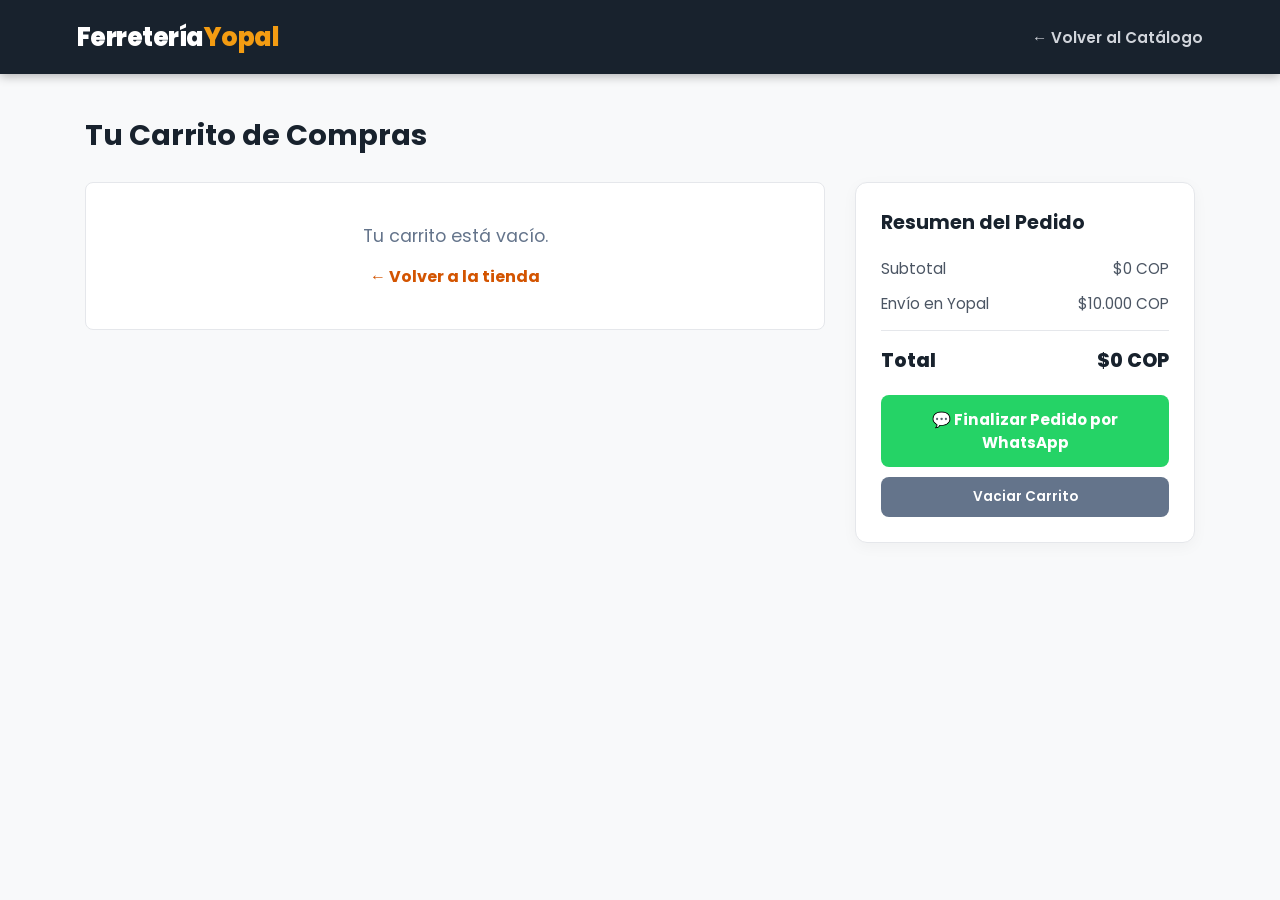
<file: carrito.html>
<!DOCTYPE html>
<html lang="es">

<head>
    <meta charset="UTF-8">
    <meta name="viewport" content="width=device-width, initial-scale=1.0">
    <title>Mi Carrito - Ferretería Yopal</title>
    <link href="https://fonts.googleapis.com/css2?family=Poppins:wght@400;600;700;800&display=swap" rel="stylesheet">

    <style>
        * {
            margin: 0;
            padding: 0;
            box-sizing: border-box;
            font-family: 'Poppins', sans-serif;
        }

        body {
            background-color: #f8f9fa;
            color: #212529;
        }

        /* --- NAVBAR GLOBAL --- */
        .navbar {
            display: flex;
            justify-content: space-between;
            align-items: center;
            padding: 1.1rem 6%;
            background: #18222d;
            color: #fff;
            position: sticky;
            top: 0;
            z-index: 1000;
            box-shadow: 0 2px 10px rgba(0, 0, 0, 0.3);
        }

        .logo {
            font-size: 1.6rem;
            font-weight: 800;
            color: #ffffff;
            text-decoration: none;
            letter-spacing: -0.5px;
        }

        .logo span {
            color: #f39c12;
        }

        .navbar nav a {
            color: #d1d5db;
            text-decoration: none;
            font-weight: 600;
            font-size: 0.95rem;
            transition: color 0.3s;
        }

        .navbar nav a:hover {
            color: #f39c12;
        }

        /* --- CONTENEDOR Y LAYOUT DEL CARRITO --- */
        .container {
            max-width: 1150px;
            margin: 40px auto;
            padding: 0 20px;
        }

        .cart-title {
            font-size: 1.8rem;
            color: #18222d;
            margin-bottom: 25px;
            font-weight: 700;
        }

        .cart-layout {
            display: grid;
            grid-template-columns: 1fr 340px;
            gap: 30px;
            align-items: start;
        }

        @media (max-width: 850px) {
            .cart-layout {
                grid-template-columns: 1fr;
            }
        }

        .cart-items-container {
            display: flex;
            flex-direction: column;
            gap: 15px;
        }

        /* --- TARJETA DE PRODUCTO EN LA LISTA --- */
        .cart-item {
            display: flex;
            align-items: center;
            background: #ffffff;
            padding: 15px 20px;
            border-radius: 10px;
            border: 1px solid #e5e7eb;
            box-shadow: 0 2px 8px rgba(0, 0, 0, 0.03);
        }

        .cart-item img {
            width: 90px;
            height: 80px;
            object-fit: cover;
            border-radius: 6px;
            margin-right: 20px;
        }

        .cart-item-details {
            flex-grow: 1;
        }

        .cart-item-details h4 {
            font-size: 1rem;
            color: #1a252f;
            font-weight: 600;
            margin-bottom: 5px;
        }

        .cart-item-details .precio-item {
            color: #d35400;
            font-weight: 700;
            font-size: 0.95rem;
        }

        /* Controles de Cantidad (+ / -) */
        .qty-controls {
            display: flex;
            align-items: center;
            background: #f1f5f9;
            border-radius: 6px;
            padding: 3px;
            margin-right: 15px;
            border: 1px solid #cbd5e1;
        }

        .qty-btn {
            background: #ffffff;
            border: 1px solid #cbd5e1;
            color: #334155;
            width: 28px;
            height: 28px;
            border-radius: 4px;
            cursor: pointer;
            font-weight: bold;
            font-size: 1rem;
            display: flex;
            align-items: center;
            justify-content: center;
            transition: all 0.2s ease;
        }

        .qty-btn:hover {
            background: #e2e8f0;
        }

        .qty-num {
            padding: 0 12px;
            font-weight: 600;
            font-size: 0.9rem;
        }

        .btn-remove {
            background: #f87171;
            color: white;
            border: none;
            width: 30px;
            height: 30px;
            border-radius: 6px;
            cursor: pointer;
            font-weight: bold;
            display: flex;
            align-items: center;
            justify-content: center;
            transition: background 0.2s ease;
        }

        .btn-remove:hover {
            background: #dc2626;
        }

        /* --- TARJETA DE RESUMEN DE COMPRA --- */
        .cart-summary {
            background: #ffffff;
            padding: 25px;
            border-radius: 12px;
            border: 1px solid #e5e7eb;
            box-shadow: 0 4px 15px rgba(0, 0, 0, 0.04);
            position: sticky;
            top: 90px;
        }

        .cart-summary h3 {
            font-size: 1.2rem;
            color: #18222d;
            font-weight: 700;
            margin-bottom: 20px;
        }

        .summary-row {
            display: flex;
            justify-content: space-between;
            margin: 12px 0;
            font-size: 0.95rem;
            color: #4b5563;
        }

        .summary-divider {
            border: 0;
            height: 1px;
            background: #e5e7eb;
            margin: 15px 0;
        }

        .summary-row.total {
            font-size: 1.2rem;
            font-weight: 800;
            color: #18222d;
        }

        .btn-checkout {
            width: 100%;
            background: #25d366;
            color: white;
            border: none;
            padding: 13px;
            font-size: 0.95rem;
            font-weight: 700;
            border-radius: 8px;
            cursor: pointer;
            margin-top: 20px;
            display: flex;
            align-items: center;
            justify-content: center;
            gap: 8px;
            transition: background 0.3s ease;
        }

        .btn-checkout:hover {
            background: #1eb857;
        }

        .btn-clear {
            width: 100%;
            background: #64748b;
            color: #ffffff;
            border: none;
            padding: 10px;
            border-radius: 8px;
            cursor: pointer;
            margin-top: 10px;
            font-weight: 600;
            font-size: 0.85rem;
            transition: background 0.3s ease;
        }

        .btn-clear:hover {
            background: #475569;
        }
    </style>
</head>

<body>

    <header class="navbar">
        <a href="index.html" class="logo">Ferretería<span>Yopal</span></a>
        <nav>
            <a href="index.html">← Volver al Catálogo</a>
        </nav>
    </header>

    <main class="container">
        <h2 class="cart-title">Tu Carrito de Compras</h2>

        <div class="cart-layout">
            <!-- Columna Izquierda: Lista de Productos -->
            <div class="cart-items-container" id="cart-items">
                <!-- Rellenado dinámicamente desde script.js -->
            </div>

            <!-- Columna Derecha: Tarjeta de Resumen -->
            <div class="cart-summary">
                <h3>Resumen del Pedido</h3>
                <div class="summary-row">
                    <span>Subtotal</span>
                    <span id="subtotal-val">$0 COP</span>
                </div>
                <div class="summary-row">
                    <span>Envío en Yopal</span>
                    <span id="envio-val">$10.000 COP</span>
                </div>
                <hr class="summary-divider">
                <div class="summary-row total">
                    <span>Total</span>
                    <span id="total-val">$0 COP</span>
                </div>

                <button class="btn-checkout" onclick="enviarPedidoWhatsApp()">
                    💬 Finalizar Pedido por WhatsApp
                </button>

                <button class="btn-clear" onclick="vaciarCarrito()">
                    Vaciar Carrito
                </button>
            </div>
        </div>
    </main>

    <script src="script.js"></script>
    <script>
        document.addEventListener('DOMContentLoaded', () => {
            if (typeof renderizarCarrito === 'function') {
                renderizarCarrito();
            }
        });
    </script>
</body>

</html>
</file>
